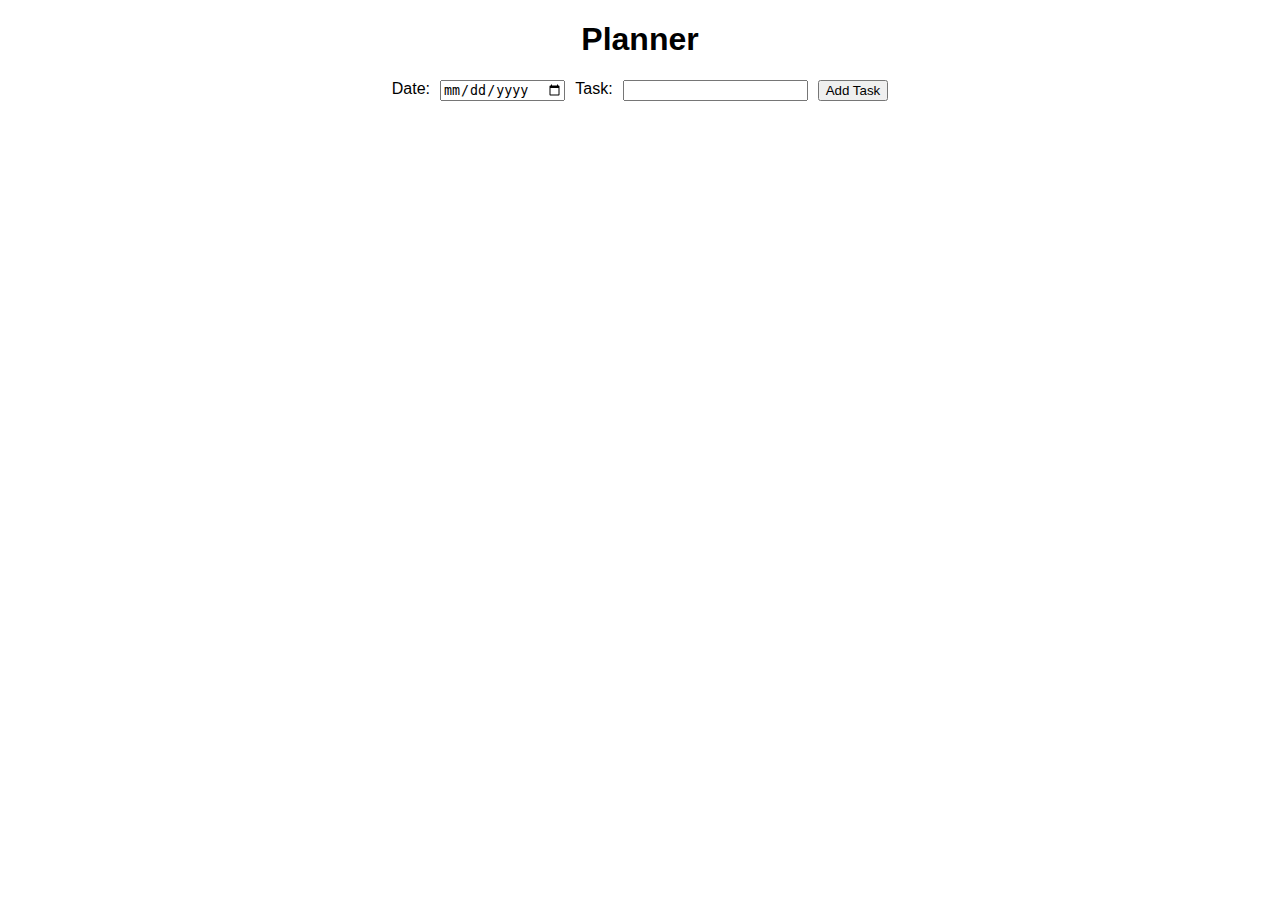
<file: MOMENTUM/plannerMakeWithChatgpt/chat.html>
<!DOCTYPE html>
<html>
  <head>
    <title>Planner</title>
    <link rel="stylesheet" type="text/css" href="chat.css" />
  </head>
  <body>
    <h1>Planner</h1>

    <div class="form">
      <label for="date">Date:</label>
      <input type="date" id="date" />

      <label for="task">Task:</label>
      <input type="text" id="task" />

      <button type="button" onclick="addTask()">Add Task</button>
    </div>

    <div id="tasks"></div>

    <script src="chat.js"></script>
  </body>
</html>
</file>
<file: MOMENTUM/plannerMakeWithChatgpt/chat.css>
body {
    font-family: Arial, sans-serif;
  }
  
  h1 {
    text-align: center;
  }
  
  .form {
    display: flex;
    justify-content: center;
    margin-top: 20px;
  }
  
  .form label {
    margin-right: 10px;
  }
  
  .form input {
    margin-right: 10px;
  }
  
  #tasks {
    margin-top: 20px;
  }
</file>
